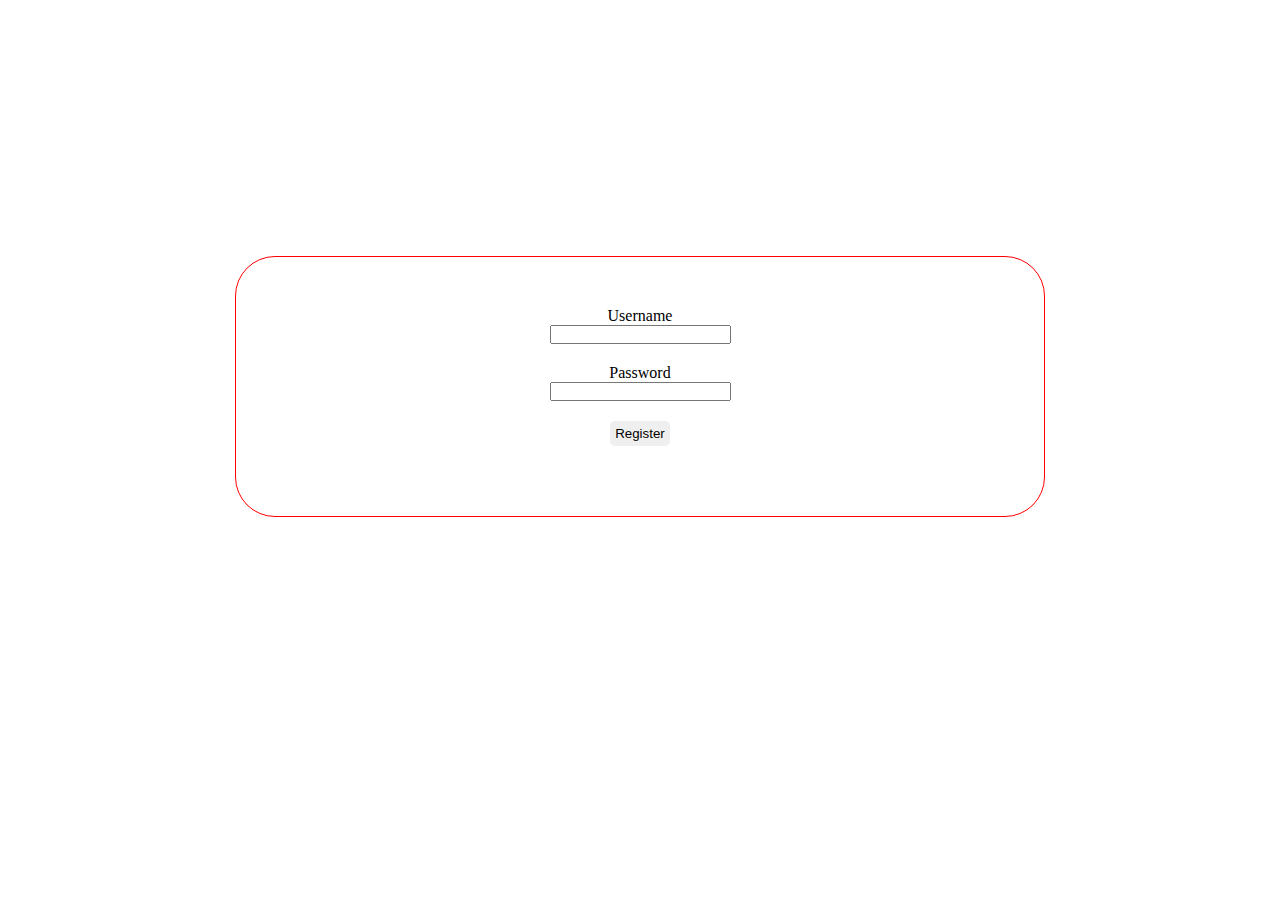
<file: index.html>
<!DOCTYPE html>
<html lang="en">
<head>
    <meta charset="UTF-8">
    <meta name="viewport" content="width=device-width, initial-scale=1.0">
    <title>Document</title>
    <link rel="stylesheet" href="./styles.css">
</head>
<body>
    <form action="">
       <div> <label for="username">Username</label><br><input id="username" type="text"></div>
        <div><label for="pass">Password</label><br><input id="pass" type="text"></div>
        <button>Register</button>
    </form>
</body>
</html>
</file>
<file: styles.css>
*{
    /* to work well on all browsers */
    padding: 0;
    margin: 0;
    /* --- */
}

body{
    display: flex;
    align-content: center;
}

form{
    border: 1px solid red;
    width: 60%;
    margin: auto;
    margin-top: 20%;
    padding: 50px 20px;
    text-align: center;
    border-radius: 40px;
    background: rgba(red, green, blue, alpha);
}
/* "form>*{}" = all el-ts fron the form should use: */
form>*{
margin-bottom: 20px;
}

button{
    padding: 5px;
    border-radius: 5px;
    border: none;red
}
</file>
